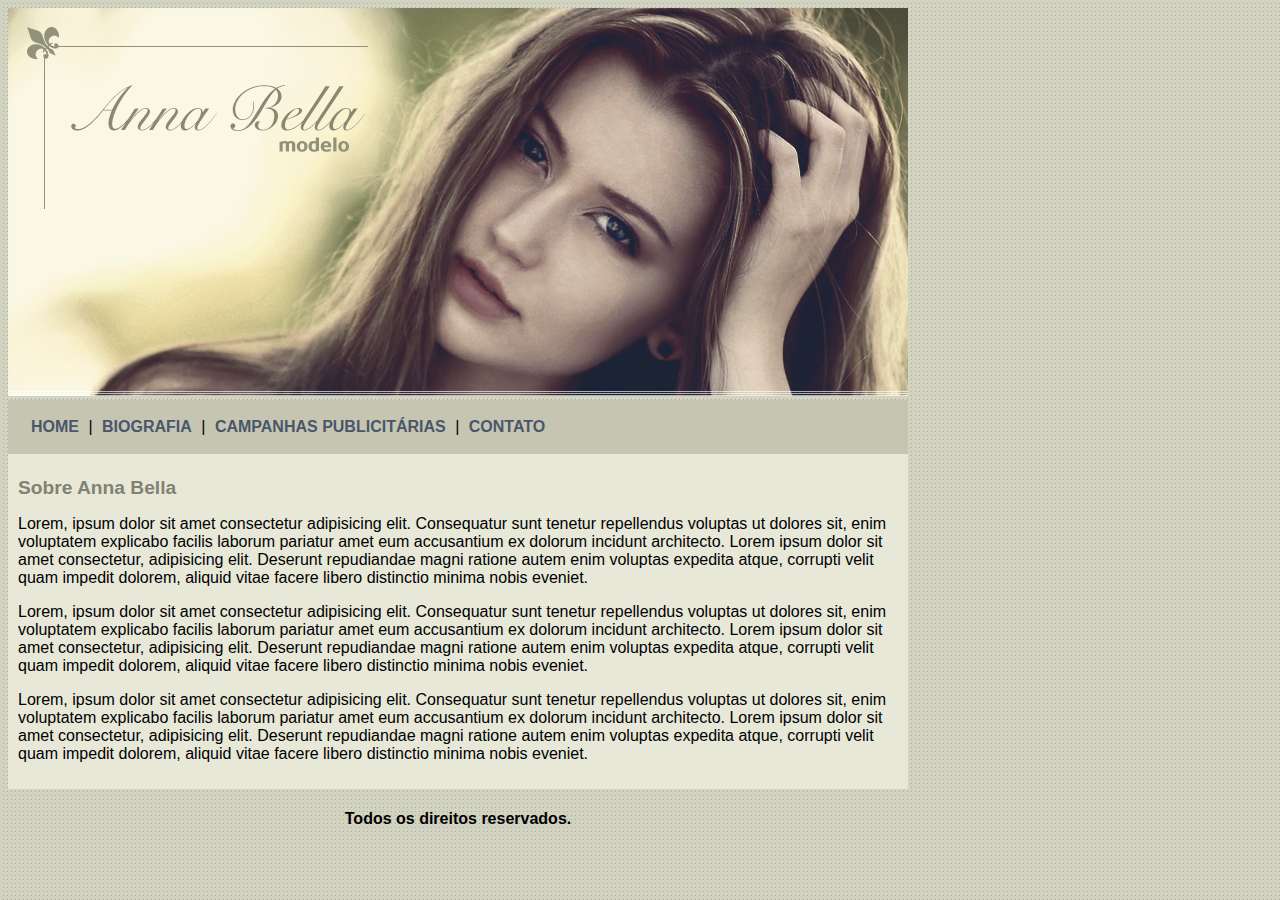
<file: index.html>
<!DOCTYPE html>
<html lang="pt-br">
<head>
    <meta charset="UTF-8">
    <meta http-equiv="X-UA-Compatible" content="IE=edge">
    <meta name="viewport" content="width=device-width, initial-scale=1.0">
    <title>Anna Bella Oficial</title>
    <link rel="stylesheet" type="text/css" href="estilo.css">

</head>
<body>
    <div id="principal">
        <img src="imagens/capa.png">

        <div id="menu">
            <a href="index.html">HOME</a>  | 
            <a href="biografia.html">BIOGRAFIA</a>  | 
            <a href="campanhas-publicitarias.html">CAMPANHAS PUBLICITÁRIAS</a>  | 
            <a href="contato.html">CONTATO</a>  
        </div>

        <div id="conteudo"> 
            <h1>Sobre Anna Bella</h1>
            <p>Lorem, ipsum dolor sit amet consectetur adipisicing elit. Consequatur sunt tenetur repellendus voluptas ut dolores sit, enim voluptatem explicabo facilis laborum pariatur amet eum accusantium ex dolorum incidunt architecto. Lorem ipsum dolor sit amet consectetur, adipisicing elit. Deserunt repudiandae magni ratione autem enim voluptas expedita atque, corrupti velit quam impedit dolorem, aliquid vitae facere libero distinctio minima nobis eveniet.</p>
            <p>Lorem, ipsum dolor sit amet consectetur adipisicing elit. Consequatur sunt tenetur repellendus voluptas ut dolores sit, enim voluptatem explicabo facilis laborum pariatur amet eum accusantium ex dolorum incidunt architecto. Lorem ipsum dolor sit amet consectetur, adipisicing elit. Deserunt repudiandae magni ratione autem enim voluptas expedita atque, corrupti velit quam impedit dolorem, aliquid vitae facere libero distinctio minima nobis eveniet.</p>
            <p>Lorem, ipsum dolor sit amet consectetur adipisicing elit. Consequatur sunt tenetur repellendus voluptas ut dolores sit, enim voluptatem explicabo facilis laborum pariatur amet eum accusantium ex dolorum incidunt architecto. Lorem ipsum dolor sit amet consectetur, adipisicing elit. Deserunt repudiandae magni ratione autem enim voluptas expedita atque, corrupti velit quam impedit dolorem, aliquid vitae facere libero distinctio minima nobis eveniet.</p>
        </div>
        <div id="rodape">
            <h4>Todos os direitos reservados.</h4>
        </div>
    </div>
    
</body>
</html>
</file>
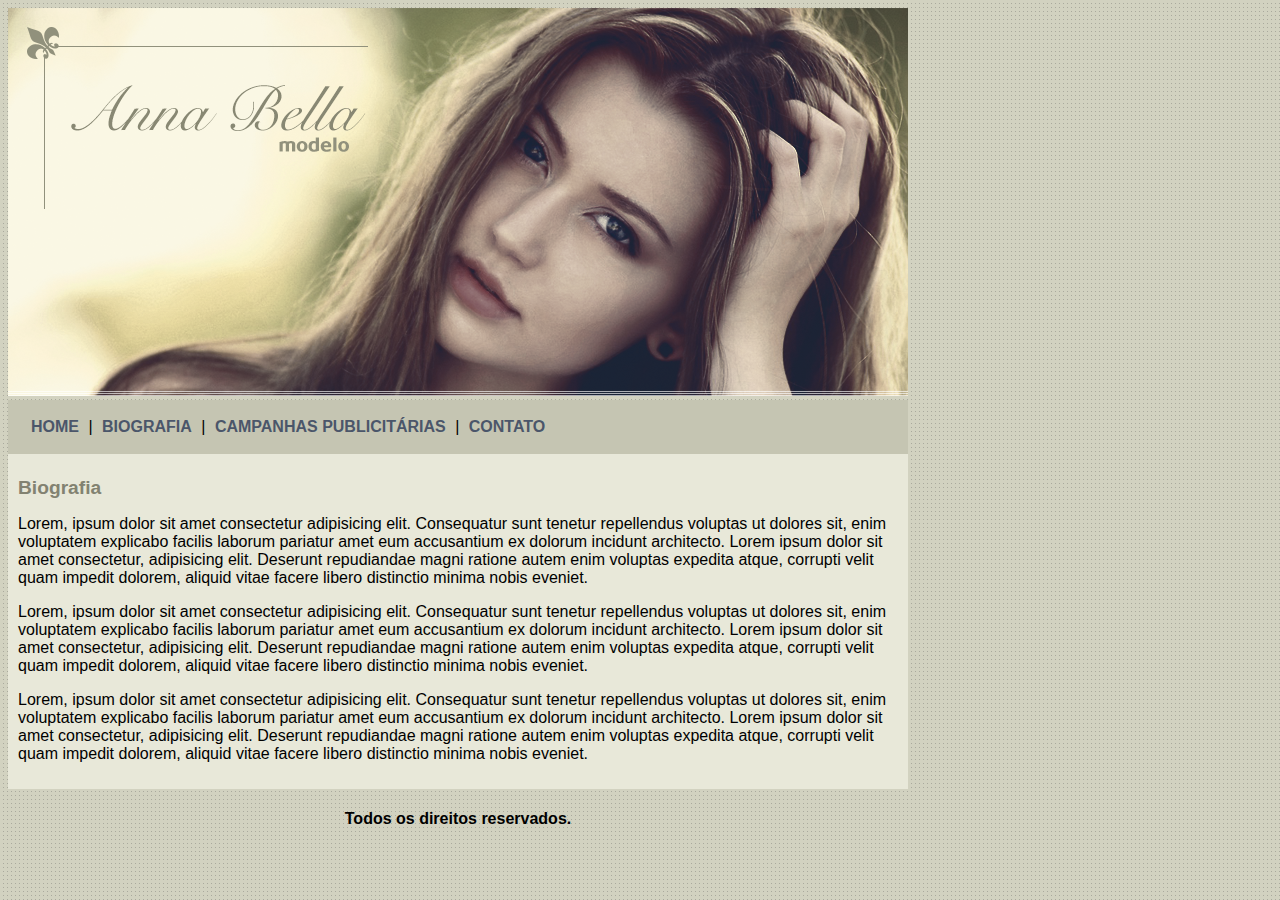
<file: biografia.html>
<!DOCTYPE html>
<html lang="pt-br">
<head>
    <meta charset="UTF-8">
    <meta http-equiv="X-UA-Compatible" content="IE=edge">
    <meta name="viewport" content="width=device-width, initial-scale=1.0">
    <title>Anna Bella - Biografia</title>
    <link rel="stylesheet" type="text/css" href="estilo.css">

</head>
<body>
    <div id="principal">
        <img src="imagens/capa.png">

        <div id="menu">
            <a href="index.html">HOME</a>  | 
            <a href="biografia.html">BIOGRAFIA</a>  | 
            <a href="campanhas-publicitarias.html">CAMPANHAS PUBLICITÁRIAS</a>  | 
            <a href="contato.html">CONTATO</a>  
        </div>

        <div id="conteudo"> 
            <h1>Biografia</h1>
            <p>Lorem, ipsum dolor sit amet consectetur adipisicing elit. Consequatur sunt tenetur repellendus voluptas ut dolores sit, enim voluptatem explicabo facilis laborum pariatur amet eum accusantium ex dolorum incidunt architecto. Lorem ipsum dolor sit amet consectetur, adipisicing elit. Deserunt repudiandae magni ratione autem enim voluptas expedita atque, corrupti velit quam impedit dolorem, aliquid vitae facere libero distinctio minima nobis eveniet.</p>
            <p>Lorem, ipsum dolor sit amet consectetur adipisicing elit. Consequatur sunt tenetur repellendus voluptas ut dolores sit, enim voluptatem explicabo facilis laborum pariatur amet eum accusantium ex dolorum incidunt architecto. Lorem ipsum dolor sit amet consectetur, adipisicing elit. Deserunt repudiandae magni ratione autem enim voluptas expedita atque, corrupti velit quam impedit dolorem, aliquid vitae facere libero distinctio minima nobis eveniet.</p>
            <p>Lorem, ipsum dolor sit amet consectetur adipisicing elit. Consequatur sunt tenetur repellendus voluptas ut dolores sit, enim voluptatem explicabo facilis laborum pariatur amet eum accusantium ex dolorum incidunt architecto. Lorem ipsum dolor sit amet consectetur, adipisicing elit. Deserunt repudiandae magni ratione autem enim voluptas expedita atque, corrupti velit quam impedit dolorem, aliquid vitae facere libero distinctio minima nobis eveniet.</p>
        </div>
        <div id="rodape">
            <h4>Todos os direitos reservados.</h4>
        </div>
    </div>
    
</body>
</html>
</file>
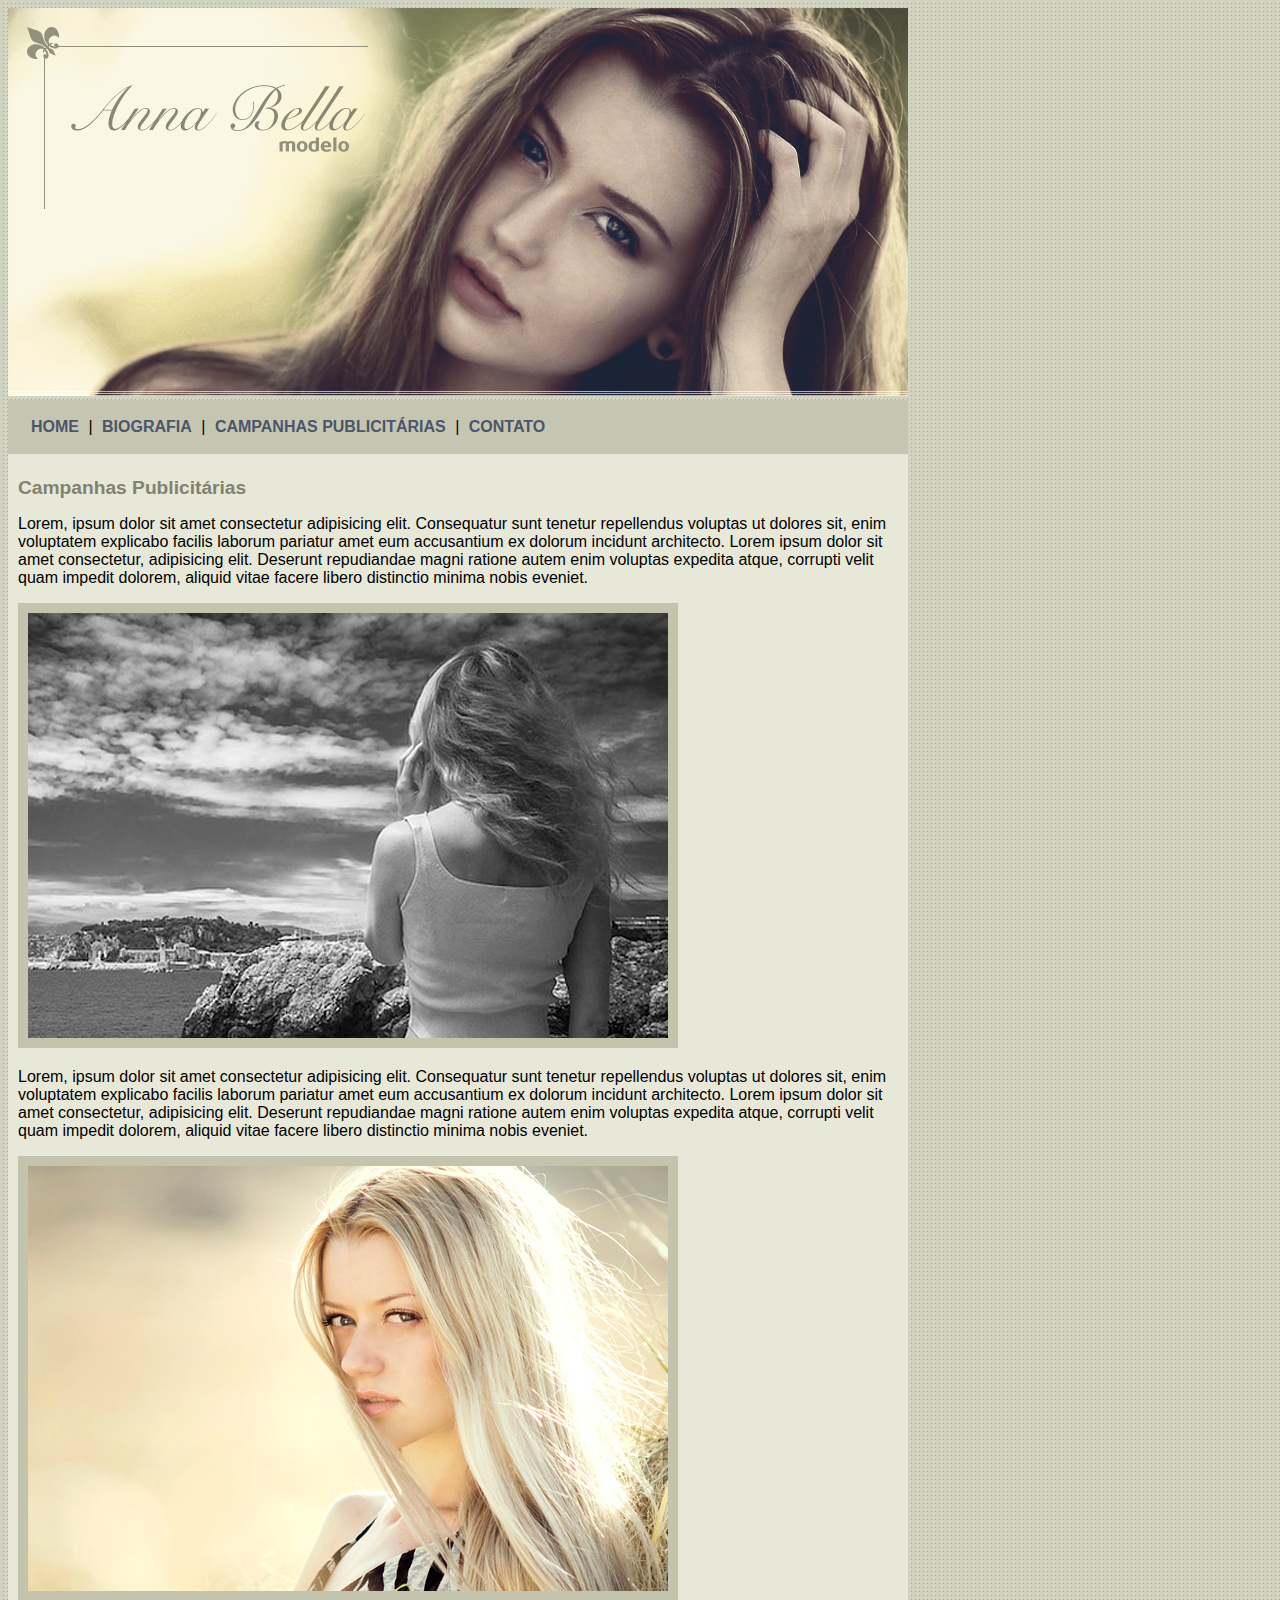
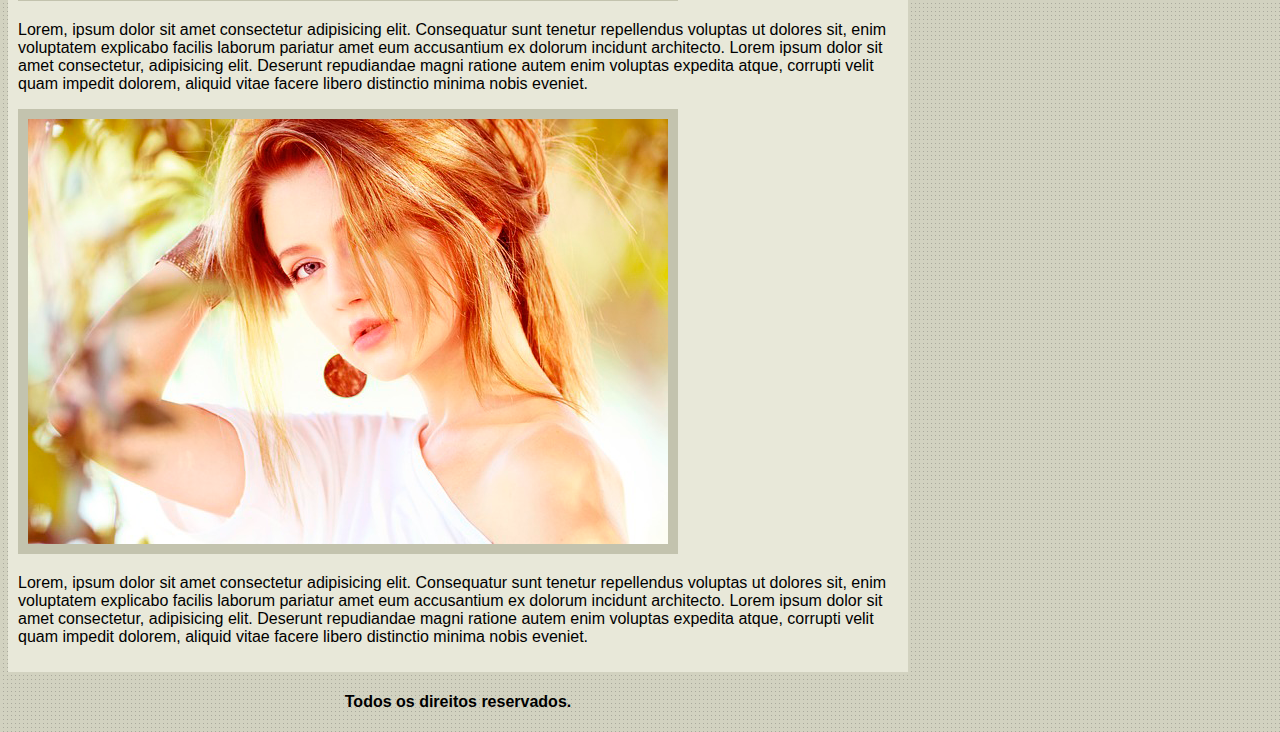
<file: campanhas-publicitarias.html>
<!DOCTYPE html>
<html lang="pt-br">
<head>
    <meta charset="UTF-8">
    <meta http-equiv="X-UA-Compatible" content="IE=edge">
    <meta name="viewport" content="width=device-width, initial-scale=1.0">
    <title>Anna Bella - Campanhas Publicitárias</title>
    <link rel="stylesheet" type="text/css" href="estilo.css">

</head>
<body>
    <div id="principal">
        <img src="imagens/capa.png">

        <div id="menu">
            <a href="index.html">HOME</a>  | 
            <a href="biografia.html">BIOGRAFIA</a>  | 
            <a href="campanhas-publicitarias.html">CAMPANHAS PUBLICITÁRIAS</a>  | 
            <a href="contato.html">CONTATO</a>  
        </div>

        <div id="conteudo"> 
            <h1>Campanhas Publicitárias</h1>
            <p>Lorem, ipsum dolor sit amet consectetur adipisicing elit. Consequatur sunt tenetur repellendus voluptas ut dolores sit, enim voluptatem explicabo facilis laborum pariatur amet eum accusantium ex dolorum incidunt architecto. Lorem ipsum dolor sit amet consectetur, adipisicing elit. Deserunt repudiandae magni ratione autem enim voluptas expedita atque, corrupti velit quam impedit dolorem, aliquid vitae facere libero distinctio minima nobis eveniet.</p>
            <img src="imagens/foto1.png" class="img-campanha">
            <p>Lorem, ipsum dolor sit amet consectetur adipisicing elit. Consequatur sunt tenetur repellendus voluptas ut dolores sit, enim voluptatem explicabo facilis laborum pariatur amet eum accusantium ex dolorum incidunt architecto. Lorem ipsum dolor sit amet consectetur, adipisicing elit. Deserunt repudiandae magni ratione autem enim voluptas expedita atque, corrupti velit quam impedit dolorem, aliquid vitae facere libero distinctio minima nobis eveniet.</p>
            <img src="imagens/foto2.png" class="img-campanha">
            <p>Lorem, ipsum dolor sit amet consectetur adipisicing elit. Consequatur sunt tenetur repellendus voluptas ut dolores sit, enim voluptatem explicabo facilis laborum pariatur amet eum accusantium ex dolorum incidunt architecto. Lorem ipsum dolor sit amet consectetur, adipisicing elit. Deserunt repudiandae magni ratione autem enim voluptas expedita atque, corrupti velit quam impedit dolorem, aliquid vitae facere libero distinctio minima nobis eveniet.</p>
            <img src="imagens/foto3.png" class="img-campanha">
            <p>Lorem, ipsum dolor sit amet consectetur adipisicing elit. Consequatur sunt tenetur repellendus voluptas ut dolores sit, enim voluptatem explicabo facilis laborum pariatur amet eum accusantium ex dolorum incidunt architecto. Lorem ipsum dolor sit amet consectetur, adipisicing elit. Deserunt repudiandae magni ratione autem enim voluptas expedita atque, corrupti velit quam impedit dolorem, aliquid vitae facere libero distinctio minima nobis eveniet.</p>
        </div>
        <div id="rodape">
            <h4>Todos os direitos reservados.</h4>
        </div>
    </div>
    
</body>
</html>
</file>
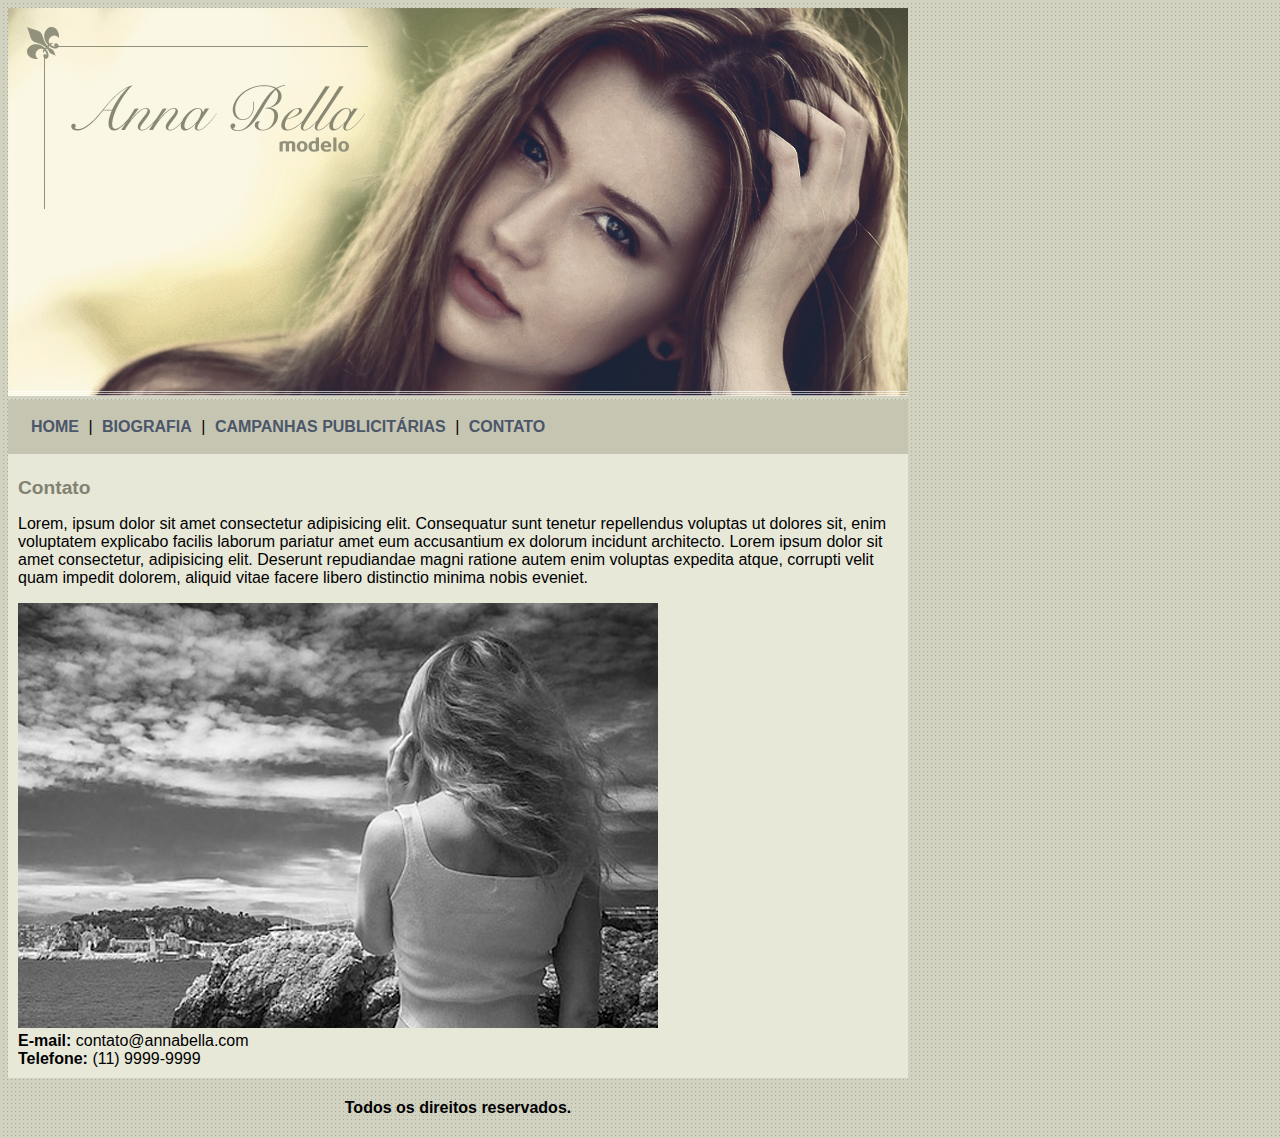
<file: contato.html>
<!DOCTYPE html>
<html lang="pt-br">
<head>
    <meta charset="UTF-8">
    <meta http-equiv="X-UA-Compatible" content="IE=edge">
    <meta name="viewport" content="width=device-width, initial-scale=1.0">
    <title>Anna Bella - Contato</title>
    <link rel="stylesheet" type="text/css" href="estilo.css">

</head>
<body>
    <div id="principal">
        <img src="imagens/capa.png">

        <div id="menu">
            <a href="index.html">HOME</a>  | 
            <a href="biografia.html">BIOGRAFIA</a>  | 
            <a href="campanhas-publicitarias.html">CAMPANHAS PUBLICITÁRIAS</a>  | 
            <a href="contato.html">CONTATO</a>  
        </div>

        <div id="conteudo"> 
            <h1>Contato</h1>
            <p>Lorem, ipsum dolor sit amet consectetur adipisicing elit. Consequatur sunt tenetur repellendus voluptas ut dolores sit, enim voluptatem explicabo facilis laborum pariatur amet eum accusantium ex dolorum incidunt architecto. Lorem ipsum dolor sit amet consectetur, adipisicing elit. Deserunt repudiandae magni ratione autem enim voluptas expedita atque, corrupti velit quam impedit dolorem, aliquid vitae facere libero distinctio minima nobis eveniet.</p>
            <img src="imagens/foto1.png" class="img-campanhas">
            <div>
                <strong>E-mail:</strong> contato@annabella.com <br>
                <strong>Telefone:</strong> (11) 9999-9999
            </div>
        </div>
        <div id="rodape">
            <h4>Todos os direitos reservados.</h4>
        </div>
    </div>
    
</body>
</html>
</file>
<file: estilo.css>
body{
    background: #d2d2c1 url('imagens/fundo.png');
    font: 16px Arial, Helvetica, sans-serif;
}
#principal{
    width: 900px;
}
#menu{
    background: #c5c5b2;
    padding: 18px;
}
#conteudo{
    background: #e8e8d9;
    padding: 10px;
}
#rodape{
    text-align: center;
}
a{
    color: #4b566a;
    text-decoration: none;
    font-weight: bold;
    padding: 5px;
}
h1{
    color: #828271;
    font-size: 1.2em;
}
.img-campanha{
    border: 10px solid #c3c3ae;
}
</file>
